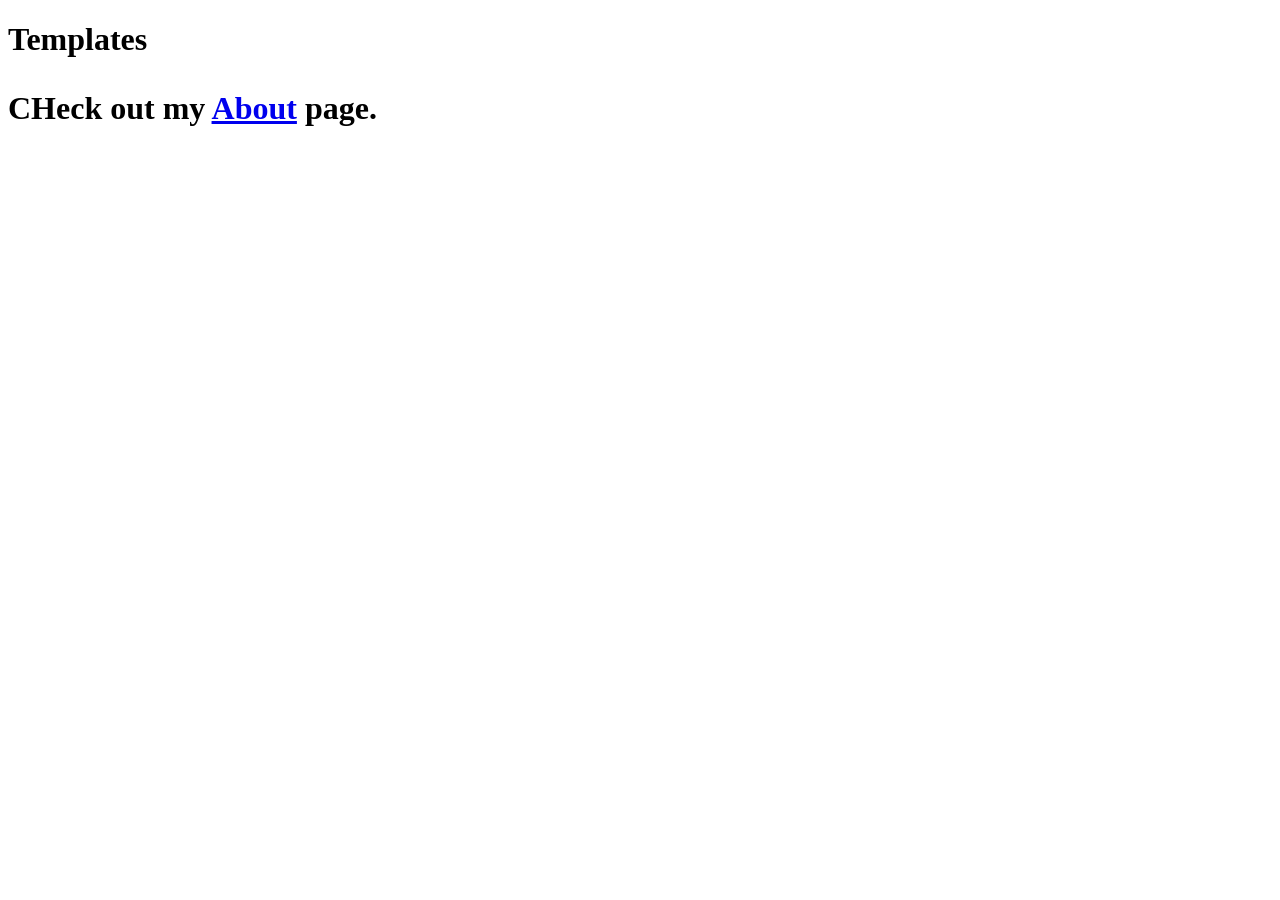
<file: launchpad/templates/templates.html>
<!DOCTYPE html>
<html lang="en">
<head>
    <meta charset="UTF-8">
    <meta name="viewport" content="width=device-width, initial-scale=1.0">
    <title> Template page </title>
</head>
<body>
    <h1> Templates <h1>
        <p> CHeck out my  <a href="/about">About</a> page.</p>
    
</body>
</html>
</file>
